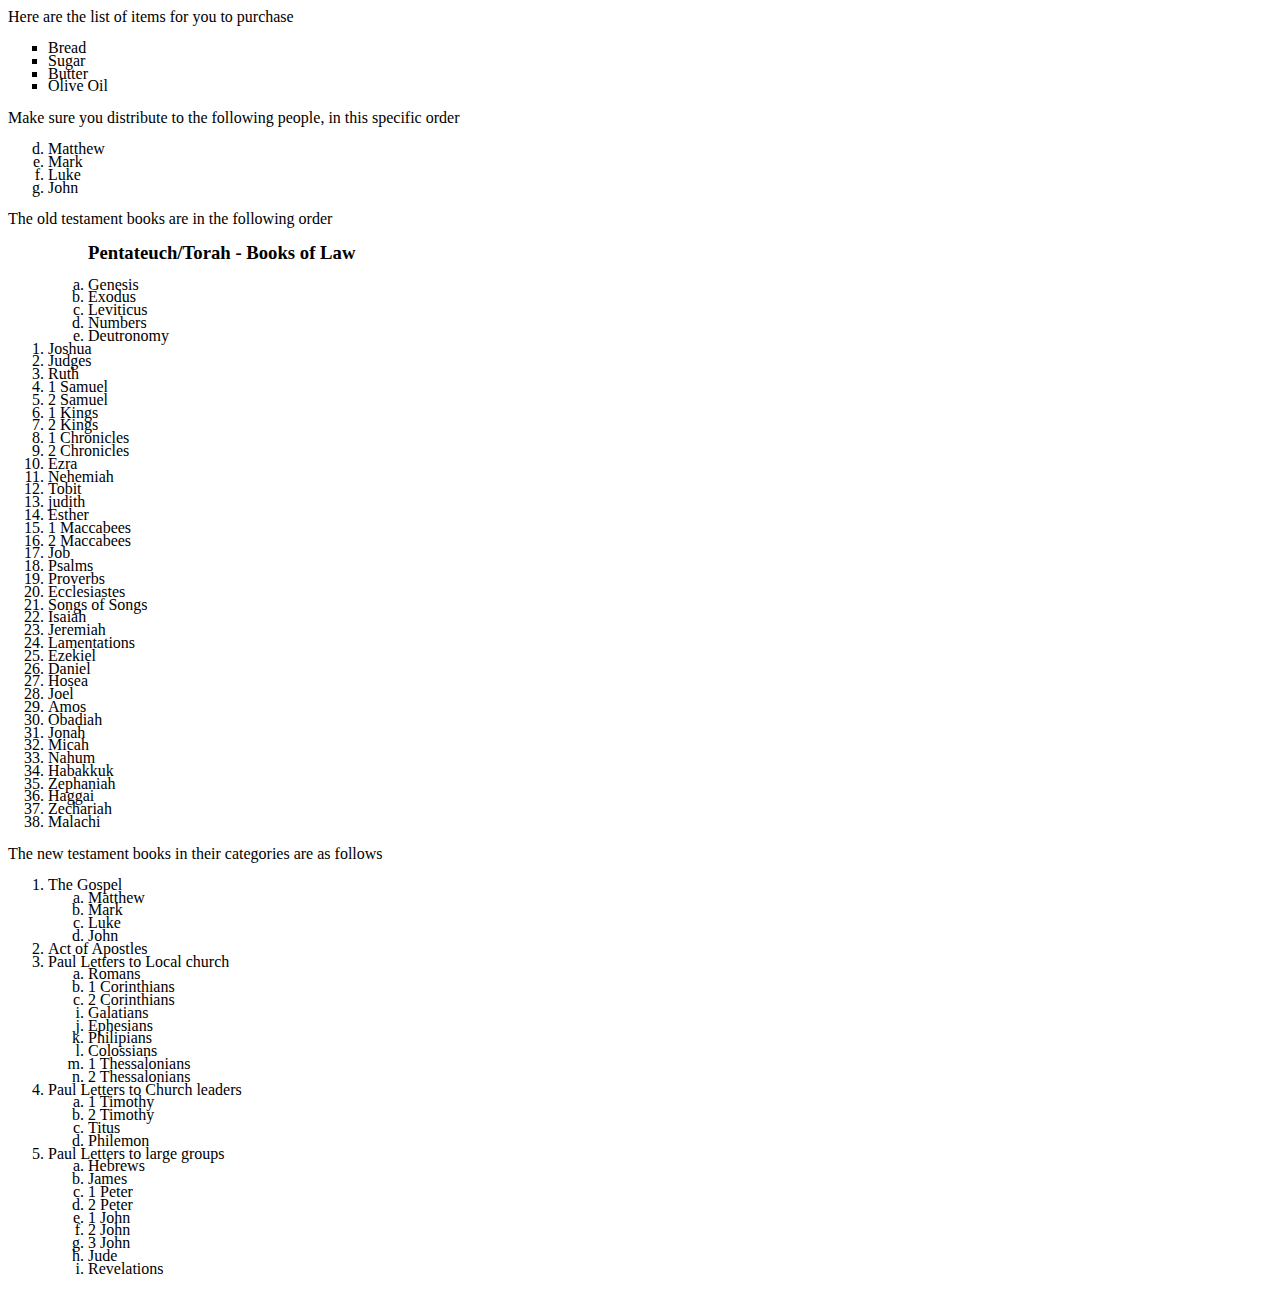
<file: index.html>
<!DOCTYPE html>
<html lang="en">
<head>
    <meta charset="UTF-8">
    <meta name="viewport" content="width=device-width, initial-scale=1.0">
    <title>Document</title>
    <link rel="stylesheet" href="styles.css"> 
</head>
<body>
    Here are the list of items for you to purchase
    <ul>
        <li>Bread</li>
        <li>Sugar</li>
        <li>Butter</li>
        <li>Olive Oil</li>
    </ul>

    Make sure you distribute to the following people, in this specific order
    <ol type="a" start="4">
        <li>Matthew</li>
        <li>Mark</li>
        <li>Luke</li>
        <li>John</li>
    </ol>

    The old testament books are in the following order
    <ol >
        <ol type="a"><h3>Pentateuch/Torah - Books of Law</h3>
        <li>Genesis</li>
        <li>Exodus</li>
        <li>Leviticus</li>
        <li>Numbers</li>
        <li>Deutronomy</li>
    </ol>
        <li>Joshua</li>
        <li>Judges</li>
        <li>Ruth</li>
        <li>1 Samuel</li>
        <li>2 Samuel</li>
        <li>1 Kings</li>
        <li>2 Kings</li>
        <li>1 Chronicles</li>
        <li>2 Chronicles</li>
        <li>Ezra</li>
        <li>Nehemiah</li>
        <li>Tobit</li>
        <li>judith</li>
        <li>Esther</li>
        <li>1 Maccabees</li>
        <li>2 Maccabees</li>
        <li>Job</li>
        <li>Psalms</li>
        <li>Proverbs</li>
        <li>Ecclesiastes</li>
        <li>Songs of Songs</li>
        <li>Isaiah</li>
        <li>Jeremiah</li>
        <li>Lamentations</li>
        <li>Ezekiel</li>
        <li>Daniel</li>
        <li>Hosea</li>
        <li>Joel</li>
        <li>Amos</li>
        <li>Obadiah</li>
        <li>Jonah</li>
        <li>Micah</li>
        <li>Nahum</li>
        <li>Habakkuk</li>
        <li>Zephaniah</li>
        <li>Haggai</li>
        <li>Zechariah</li>
        <li>Malachi</li>
    </ol>

    The new testament books in their categories are as follows
    <ol>
        <li>The Gospel</li>
        <ol type="a" >
            <li>Matthew</li>
            <li>Mark</li>
            <li>Luke</li>
            <li>John</li>
        </ol>
        <li>Act of Apostles</li>
        <li>Paul Letters to Local church</li>
        <ol type="a">
            <li>Romans</li>
            <li>1 Corinthians</li>
            <li>2 Corinthians</li>
            <li value="9">Galatians</li>
            <li>Ephesians</li>
            <li>Philipians</li>
            <li>Colossians</li>
            <li>1 Thessalonians</li>
            <li>2 Thessalonians</li>
        </ol>

        <li>Paul Letters to Church leaders</li>
        <ol type="a">
            <li>1 Timothy</li>
            <li>2 Timothy</li>
            <li>Titus</li>
            <li>Philemon</li>
        </ol>

        <li>Paul Letters to large groups</li>
            <ol type="a">
            <li>Hebrews</li>
            <li>James</li>
            <li>1 Peter</li>
            <li>2 Peter</li>
            <li>1 John</li>
            <li>2 John</li>
            <li>3 John</li>
            <li>Jude</li>
            <li>Revelations</li>
            </ol>
    </ol>
</body>
</html>
</file>
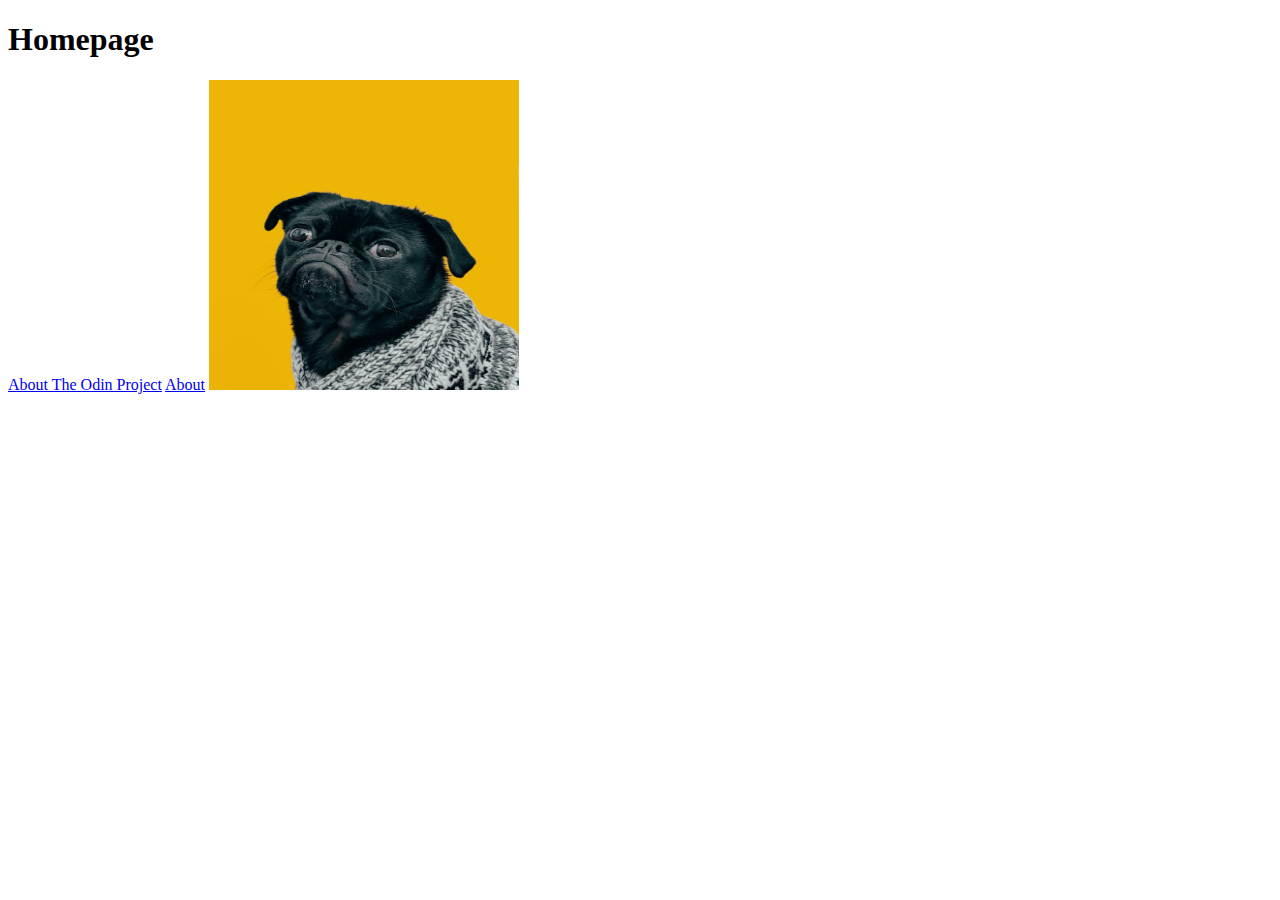
<file: odin-link-and-images/index.html>
<!DOCTYPE html>
<html lang="en">
<head>
    <meta charset="UTF-8">
    <meta name="viewport" content="width=device-width, initial-scale=1.0">
    <title>Odin Links and Images</title>
</head>
<body>
    <h1>Homepage</h1>

    <a href="https://www.theodinproject.com/about" target="_blank" rel="noopener noreferrer">About The Odin Project</a>

    <a href="./pages/about.html">About</a>
    <img src="./images/dog.jpg" alt="dogfriend" height="310" width="310">
</body>
</html>
</file>
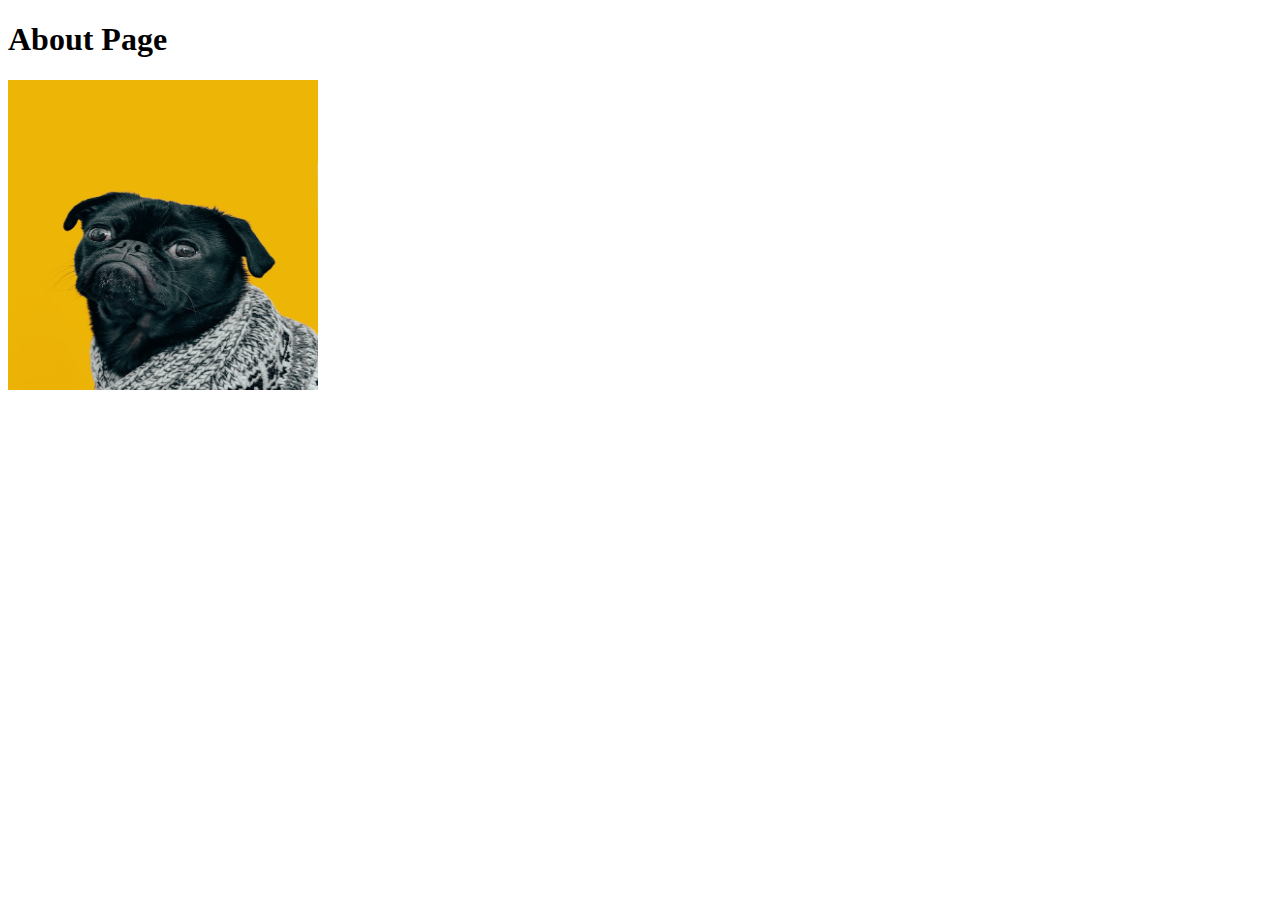
<file: odin-link-and-images/pages/about.html>
<!DOCTYPE html>
<html lang="en">
<head>
    <meta charset="UTF-8">
    <meta name="viewport" content="width=device-width, initial-scale=1.0">
    <title>Odin Links and Images</title>
</head>
<body>
    <h1>About Page</h1>
    <img src="../images/dog.jpg" alt="dogfriend" height="310" width="310">
</body>
</html>
</file>
<file: styles.css>
ul {
    line-height: 80%;
    list-style-type: square;
}

ol {
    line-height: 80%;
    type: a;
}
</file>
